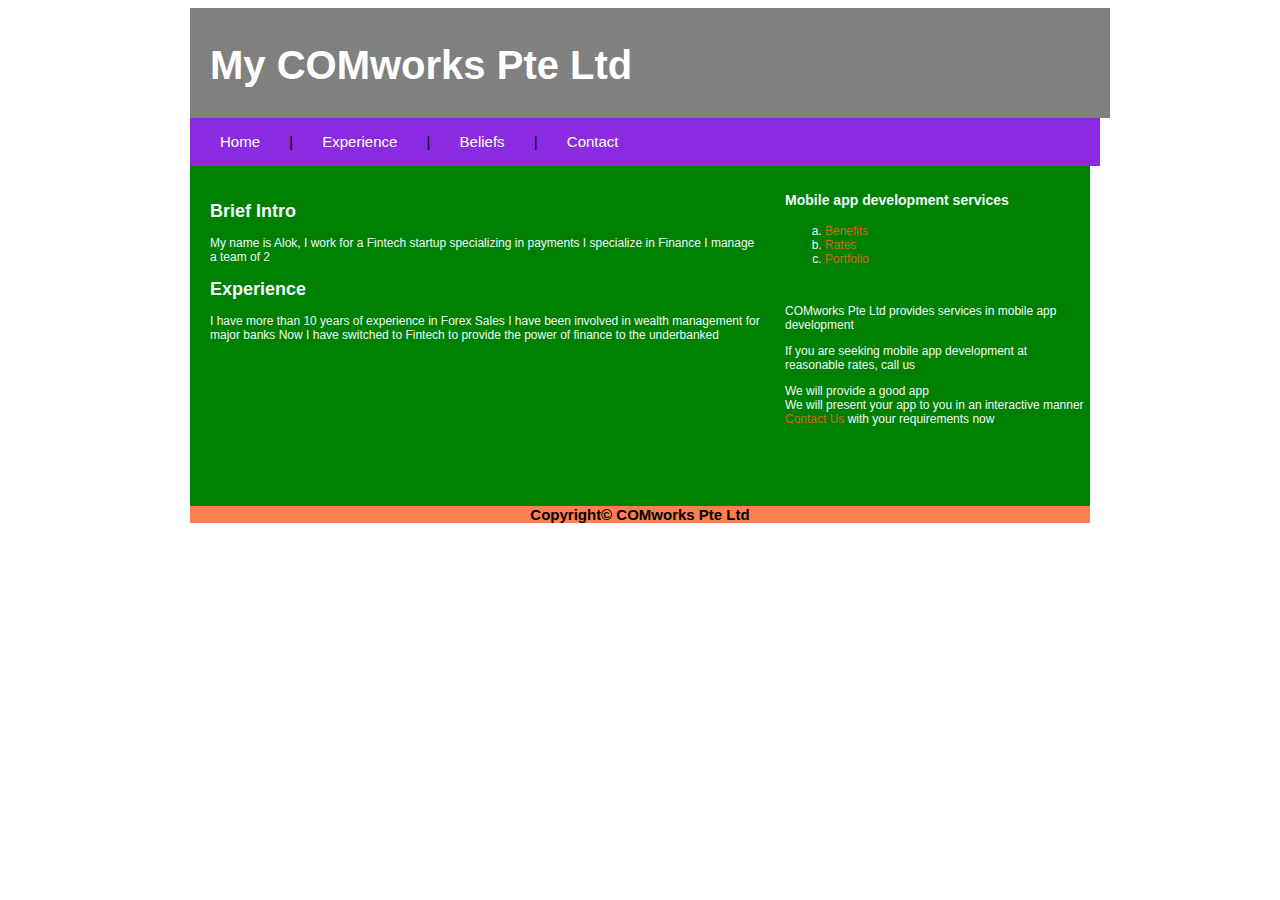
<file: index.html>
<!DOCTYPE html>
<html lang="en">
    <head>
        <meta charset="utf-8">
        <title>My First HTML web page</title>

        <link rel="stylesheet" href="./css/style01.css" >
    </head>
    <body>
        <div id="wrapper">
            <header>
                <h1>My COMworks Pte Ltd</h1>
            </header>
            <nav>
                <a href="#">Home</a> &nbsp;&nbsp;&nbsp;&nbsp;&nbsp; | &nbsp;&nbsp;&nbsp;&nbsp;&nbsp;
                <a href="#">Experience</a> &nbsp;&nbsp;&nbsp;&nbsp;&nbsp; | &nbsp;&nbsp;&nbsp;&nbsp;&nbsp;
                <a href="#">Beliefs</a> &nbsp;&nbsp;&nbsp;&nbsp;&nbsp; | &nbsp;&nbsp;&nbsp;&nbsp;&nbsp;
                <a href="contact.html">Contact</a>
            </nav>

            <article>
                <section>
                    <h2>Brief Intro</h2>
                    <p>
                        My name is Alok, I work for a Fintech startup specializing in payments
                        I specialize in Finance
                        I manage a team of 2 
                    </p>     
                </section>
                  
                <section>
                    <h2>Experience</h2>
                    <p>
                        I have more than 10 years of experience in Forex Sales
                        I have been involved in wealth management for major banks
                        Now I have switched to Fintech to provide the power of finance to the underbanked
                    </p>   
                </section>
            </article>

            <aside>
                <h3>Mobile app development services</h3>
                <ol type="a">
                    <li><a href="#">Benefits</a></li>
                    <li><a href="#">Rates</a></li>
                    <li><a href="#">Portfolio</a></li>
                </ol>
                <br>
                <p>
                    COMworks Pte Ltd provides services in mobile app development
                </p>

                <p>
                    If you are seeking mobile app development at reasonable rates, call us
                </p>

                <p>
                    We will provide a good app <br> 
                    We will present your app to you in an interactive manner <br>
                    <a href="#">Contact Us</a> with your requirements now
                </p>
            </aside>

            <footer>
                Copyright&copy; COMworks Pte Ltd
            </footer>
        </div>
    </body>
</html>
</file>
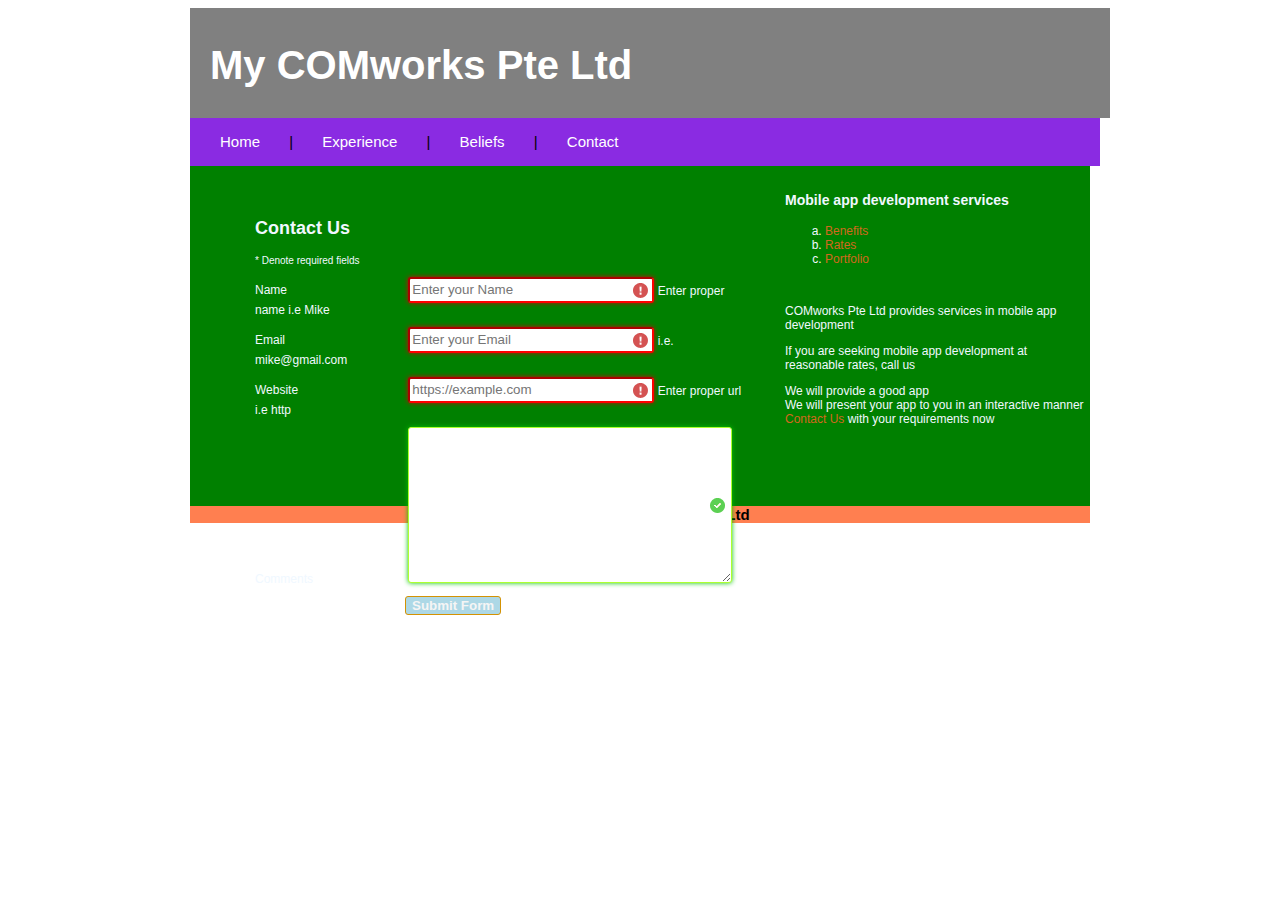
<file: contact.html>
<!DOCTYPE html>
<html lang="en">
    <head>
        <meta charset="utf-8">
        <title>My First HTML web page</title>

        <link rel="stylesheet" href="./css/style01.css" >
    </head>
    <body>
        <div id="wrapper">
            <header>
                <h1>My COMworks Pte Ltd</h1>
            </header>
            <nav>
                <a href="#">Home</a> &nbsp;&nbsp;&nbsp;&nbsp;&nbsp; | &nbsp;&nbsp;&nbsp;&nbsp;&nbsp;
                <a href="#">Experience</a> &nbsp;&nbsp;&nbsp;&nbsp;&nbsp; | &nbsp;&nbsp;&nbsp;&nbsp;&nbsp;
                <a href="#">Beliefs</a> &nbsp;&nbsp;&nbsp;&nbsp;&nbsp; | &nbsp;&nbsp;&nbsp;&nbsp;&nbsp;
                <a href="#">Contact</a>
            </nav>

            <article>
            <section>
            <form class ="contact_form" action="#" method="post" name="contact_form">
                <ul>
                    <li>
                        <h2>Contact Us </h2>
                        <span class="required_notificaton">* Denote required fields</span>
                    </li>
                    <li>
                        <label for="name">Name</label>
                        <input type="text" placeholder="Enter your Name" required />
                        <span class="form-hint">Enter proper name i.e Mike</span>
                    </li>
                    <li>
                            <label for="email">Email</label>
                            <input type="text" placeholder="Enter your Email" required />
                            <span class="form hint">i.e. mike@gmail.com</span>
                    </li>
                    <li>
                            <label for="url">Website</label>
                            <input type="url" placeholder="https://example.com" required pattern="(http:|https)://.+" />
                            <span class="form-hint">Enter proper url i.e http</span>
                    </li>
                    <li>
                        <label for="comments">Comments</label>
                        <textarea name="message" cols="50" rows="10"></textarea>
                    </li>
                    <li>
                        <button class="submit" type="submit">Submit Form</button>
                    </li>
                </ul>
            </form>         
        
            </section>
           
            </article>

            <aside>
                <h3>Mobile app development services</h3>
                <ol type="a">
                    <li><a href="#">Benefits</a></li>
                    <li><a href="#">Rates</a></li>
                    <li><a href="#">Portfolio</a></li>
                </ol>
                <br>
                <p>
                    COMworks Pte Ltd provides services in mobile app development
                </p>

                <p>
                    If you are seeking mobile app development at reasonable rates, call us
                </p>

                <p>
                    We will provide a good app <br> 
                    We will present your app to you in an interactive manner <br>
                    <a href="#">Contact Us</a> with your requirements now
                </p>
            </aside>

            <footer>
                Copyright&copy; COMworks Pte Ltd
            </footer>
        </div>
    </body>
</html>
</file>
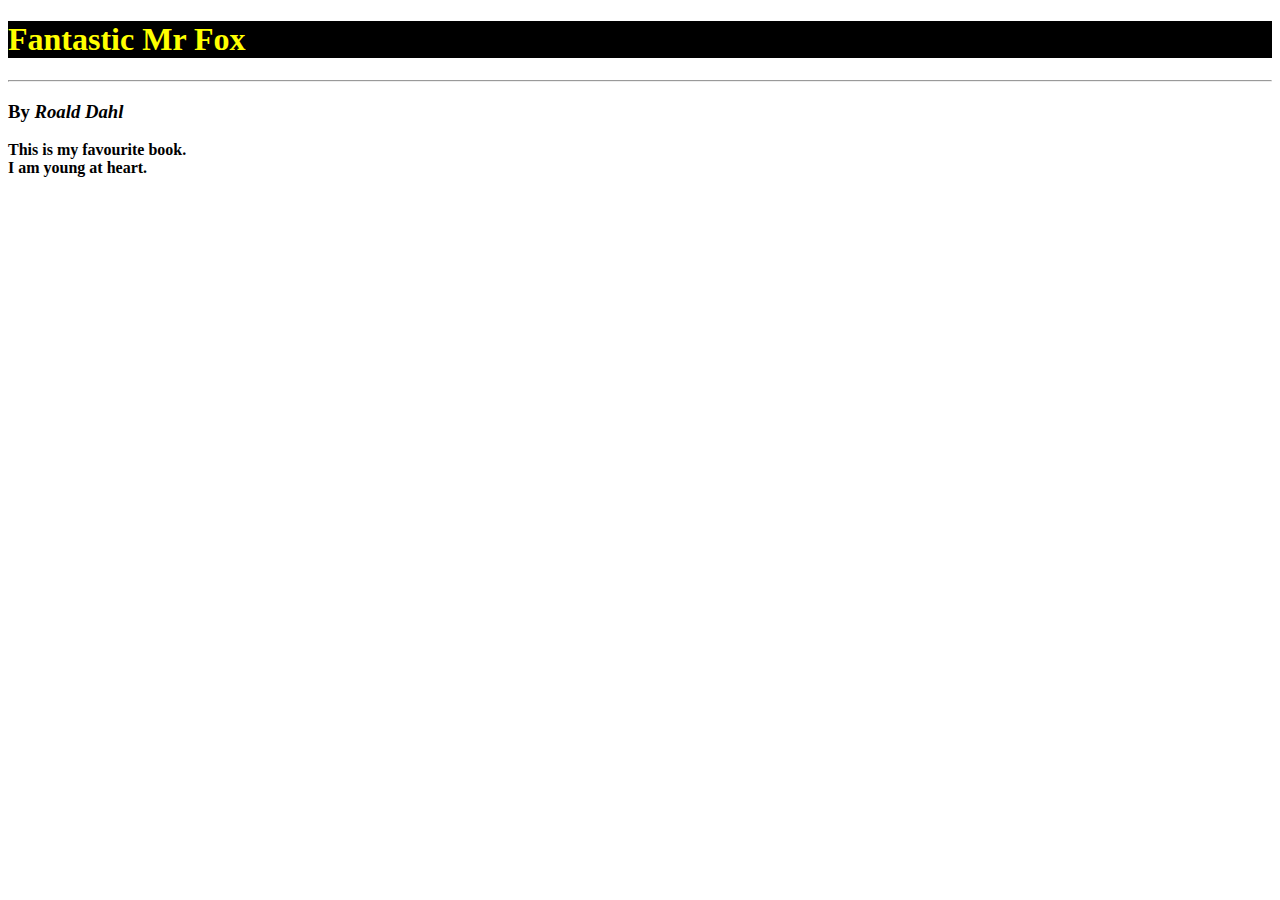
<file: home.html>
<!DOCTYPE html>
<html>
    <head>

        <!--
        -->
        <title>My First HTML page</title>
        <link rel="stylesheet" href="./css/style.css">
    </head>
    <body>
        <h1>Fantastic Mr Fox</h1>
        <hr>
        <p>
            <h3>By <em>Roald Dahl</em></h3>
        </p>
        <p class="nice">
            This is my favourite book.<br> I am young at heart.
        </p>
    </body>
</html>
</file>
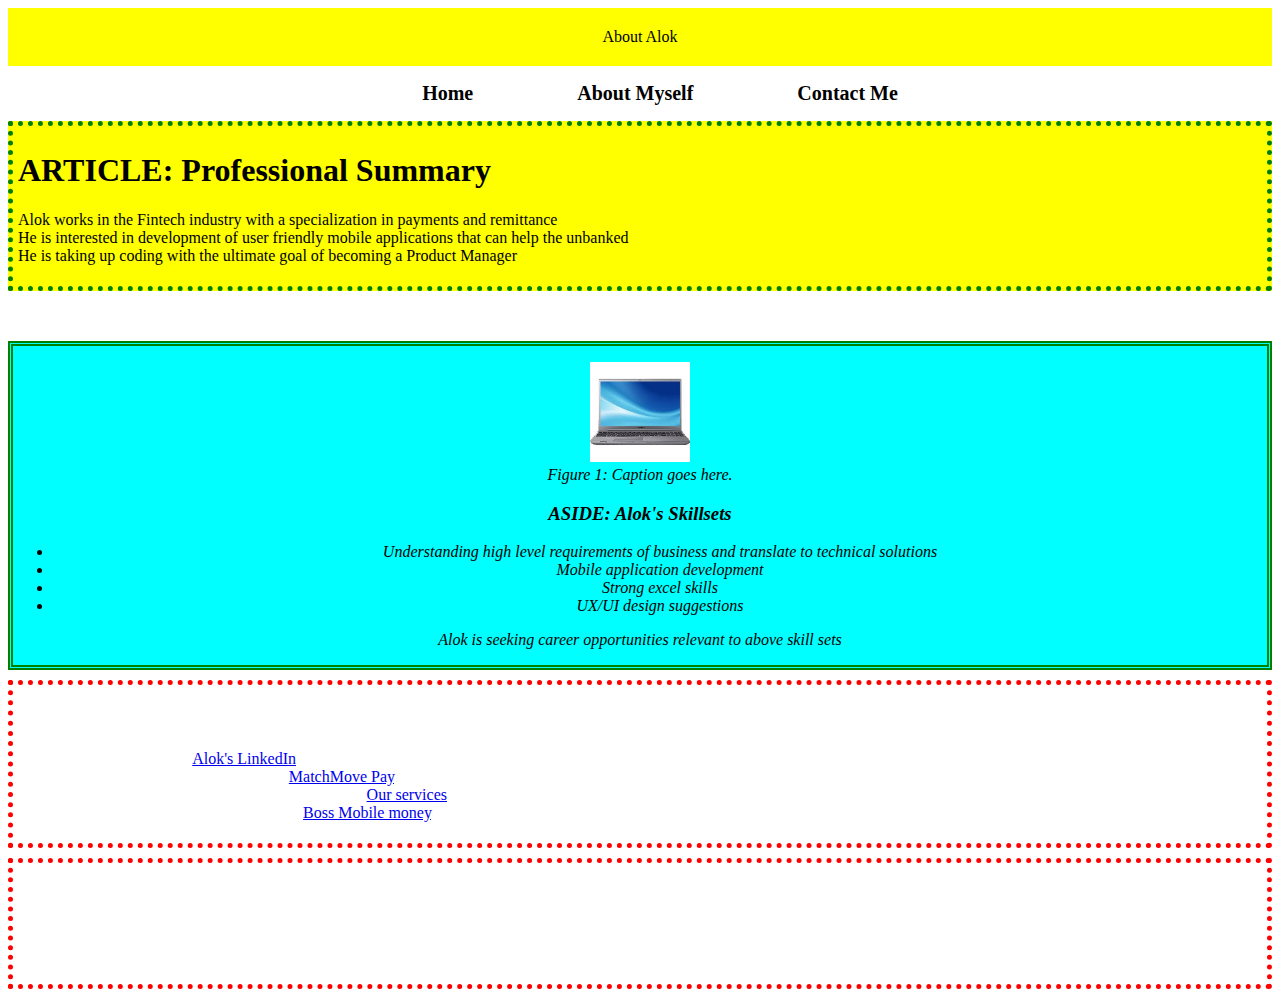
<file: sample01 (1).html>
<!doctype html>

<html>
    <head>
    
        <title>Alok's simple HTML layout</title>
        <link rel="stylesheet" href="./css/stylesheet.css">

    </head>
    <body>

        <header> <!-- this itself, is a div tag!-->
            About Alok
        </header>
        <nav>
            <ul>
                <li>
                    <a href="#">Home</a>
                </li>
                <li>
                    <a href="#">About Myself</a>
                </li>
                <li>
                    <a href="#">Contact Me</a>
                </li>
            </ul>
        </nav>
        <article>
            <H1>ARTICLE: Professional Summary</H1>
            <p>
                Alok works in the Fintech industry with a specialization in payments and remittance<br>
                He is interested in development of user friendly mobile applications that can help the unbanked<br>
                He is taking up coding with the ultimate goal of becoming a Product Manager
            </p>
        </article>
        <aside>
            <figure>
                <img src='./images/laptop.jpg' height="100px" width="100px">
                <figcaption>Figure 1: Caption goes here.</figcaption>
            </figure>
            <H3>ASIDE: Alok's Skillsets</H3>
            <p>
                <ul>
                    <li>Understanding high level requirements of business and translate to technical solutions</li>
                    <li>Mobile application development</li>
                    <li>Strong excel skills</li>
                    <li>UX/UI design suggestions</li>
                </ul>
                    Alok is seeking career opportunities relevant to above skill sets
            </p>
        </aside>
        <section>
            <h3>SECTION 1: Alok Portfolio Links</h3>
            <ul>
                <li>Alok Resume, click: <a href="https://www.linkedin.com/in/alok-toppo-1b208934/", target="_blank">Alok's LinkedIn</a></li>
                <li>Alok's current company and profile <a href="https://drive.google.com/file/d/0B6LwOMaeGi6LdERDR2IyNTBXdkE/view", target="_blank">MatchMove Pay</a>.</li>
                <li>Alok's sample of company services video, click <a href="https://www.youtube.com/watch?v=5wNH5O4pOzo&feature=youtu.be", target="_blank">Our services</a>.</li>
                <li>Alok's sample of his mobile app click <a href="https://www.bossmobilemoney.com/", target="_blank">Boss Mobile money</a>.</li>
            </ul>
        </section>
        <section>
            <H3>SECTION 2: Alok's Education Qualifications</H3>
            <ul>
                <li>Bachelors in Commerce.</li>
                <li>Masters in International Business.</li>
            </ul>
        </section>
        <footer>

        </footer>
    </body>

</html>
</file>
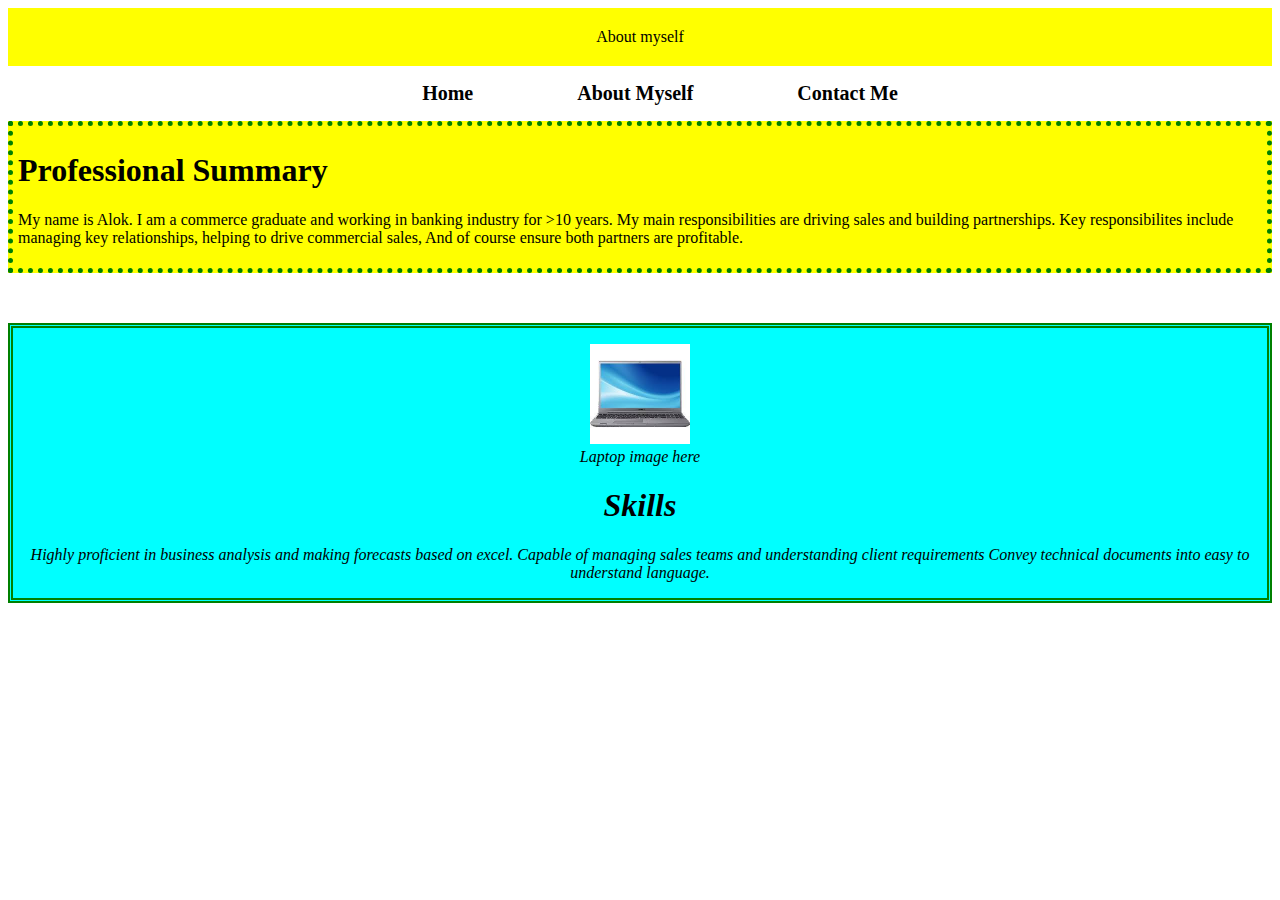
<file: sample01.html>
<!DOCTYPE html>
<html>
    <head>
        <title>My simple HTML5 layout1</title>
        <link rel="stylesheet" href="./css/stylesheet.css">
    </head>

    <body>
        <header>
            About myself
        </header>

        <nav>
            <ul>
                <li>
                    <a href="#">Home</a>
                </li>
                <li>
                        <a href="#">About Myself</a>
                </li>
                <li>
                        <a href="#">Contact Me</a>
                </li>
            </ul>
        </nav>
        
        <article>
            <h1>Professional Summary</h1>
            <P> My name is Alok. I am a commerce graduate and working in banking industry for >10 years. 
                My main responsibilities are driving sales and building partnerships.
                Key responsibilites include managing key relationships, helping to drive commercial sales,
                And of course ensure both partners are profitable.
            </p>
        </article>

        <aside>
            <figure>
                <img src='./images/laptop.jpg' height="100px" width="100px">
                <figcaption> Laptop image here</figcaption>
            </figure>
            <h1>Skills</h1>
            <p>
                Highly proficient in business analysis and making forecasts based on excel.
                Capable of managing sales teams and understanding client requirements 
                Convey technical documents into easy to understand language.
            </p>
        </aside>

        <footer>

        </footer>
    </body>
</html>
</file>
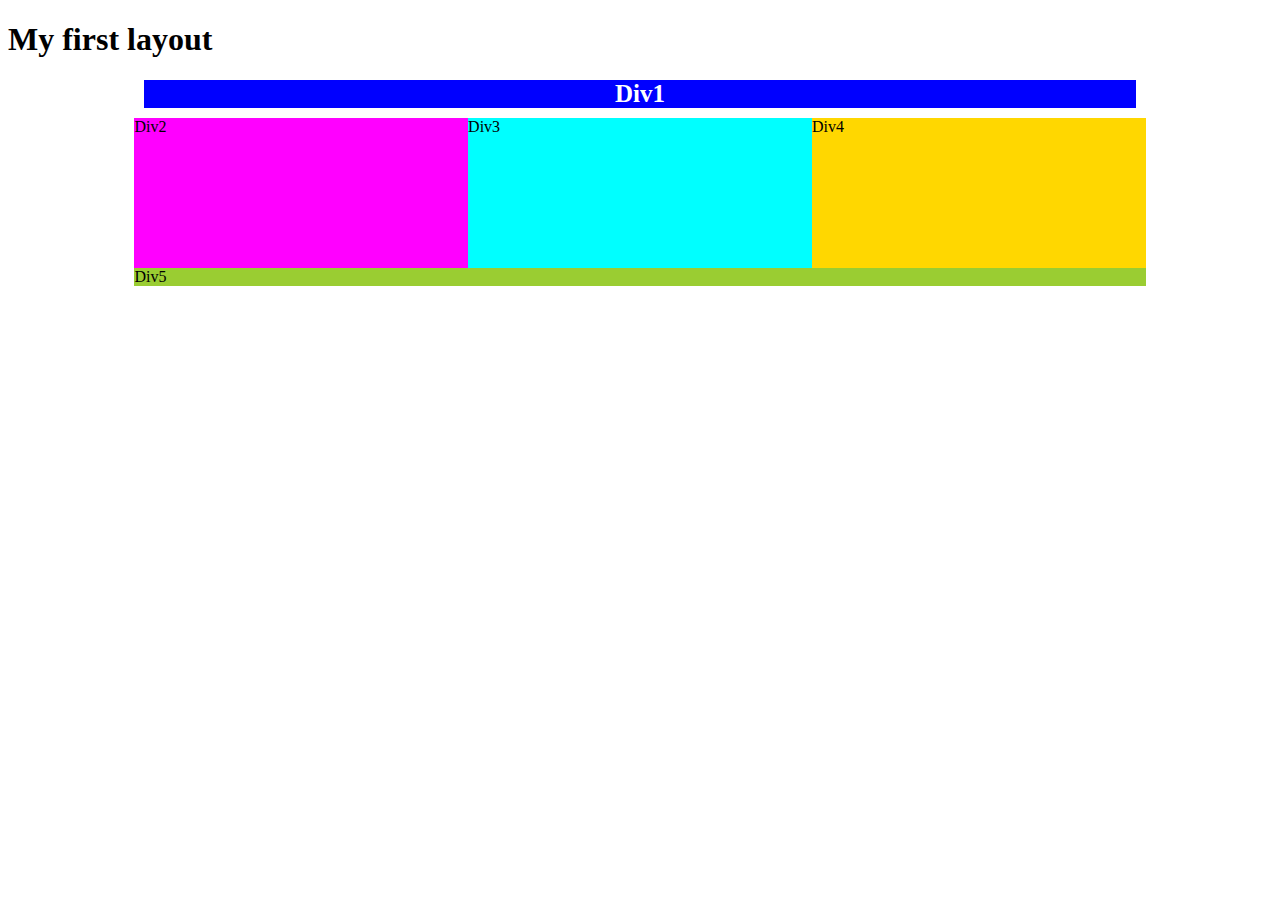
<file: sample02.html>
<!doctype html>
<html>
    <head>
        <link rel="stylesheet" href="./css/sample02.css">
    </head>

    <body>
        <h1>My first layout</h1>
        <div id="container">
            <div id="div1">Div1</div>
            <div id="div2">Div2</div>
            <div id="div3">Div3</div>
            <div id="div4">Div4</div>
            <div id="div5">Div5</div>
        </div>
    </body>
</html>
</file>
<file: css/style01.css>
#wrapper {
    background-color: grey;
    float: inherit;
    width: 900px;
    position: relative;
    margin: 0 auto 0 auto;
}

header {
    float: left;
    width: 880px;
    height: 70px;
    background-color:grey;
    color: white;
    font-size: 20px;
    font-family: Arial, Helvetica, sans-serif;
    padding: 20px;
}

h1, h2, h3 {
    font-family: Arial, Helvetica, sans-serif;
    line-height: 20px;
}

nav {
    float: left;
    width: 880px;
    height: 30px;
    background-color: blueviolet;
    font-family: Arial, Helvetica, sans-serif;
    font-size: 15px;
    padding: 15px 0px 3px 30px;

}

nav a {
    color: white;   
    text-decoration: none;
}

nav a:hover {
    color: gold;   
    text-decoration: underline;
}

a {
    color: chocolate;
    text-decoration: none;
}

a:hover {

}
article {
    float: left;
    width: 550px;
    height: 300px;
    background-color: green;
    font-family: Arial, Helvetica, sans-serif;
    font-style: normal;
    font-size: 12px;
    color: aliceblue;
    padding: 20px 20px 20px 20px;
    
}

section {

}

aside {
    float: left;
    width: 300px;
    height:320px;
    background-color: green;
    font-family: Arial, Helvetica, sans-serif;
    font-style: normal;
    font-size: 12px;
    color: aliceblue;
    padding: 10px 5px 10px 5px;
}

footer {
   background-color: coral;
   text-align: center;
   font-family: Arial, Helvetica, sans-serif;
   font-weight: bold;
   font-size: 15px;
}

/* contact form */

.contact_form h2, .contact_form label, {
font-family: Arial, Helvetica, sans-serif;
font-weight: bold;
}

.contact_form ul {
    list-style-type: none;
    list-style-position: outside;
}

.contact_form li {
    padding: 5px;
    border-bottom: 1px silver;
    position: relative;
}

.required_notificaton, .form hint {
    font-size: 10px;
}

*:focus {
    outline:none;
}

.contact_form label {
    width: 150px;
    display: inline-block;
}

.contact_form input {
    width:  220px;
    height:20px;
}

.contact_form textarea {
    width: 300px;
}

.contact_form button {
    margin-left: 150px;
}

.contact_form input, .contact_form textarea {
    border: 1px solid grey
    box-shadow: 0px 0px 3 px gold, 0px 10px 15px gold inset;
    border-radius: 3px;
    padding-right: 20px;
    -moz-transition: padding .2s;
    -webkit-transition: padding .2s;
    -o-transition: padding .2s;
    transition: padding .2s;
}

.contact_form input:focus, .contact_form textarea:focus {
    background:#ffffff;
    border: 1px solid #555;
    box-shadow: 0px 0px 3px #aaa;
    padding-right: 70px;
}

.contact_form input:required, .contact_form textarea:required {
    background: #fff url('../images/red_asterisk.png') no-repeat 98% center;
}

.contact_form input:valid, .contact_form textarea:valid {
    background: #fff url('../images/valid.png') no-repeat 98% center;
    box-shadow: 0 0 5px rgb(6, 197, 6);
    border-color: greenyellow;
}

.contact_form input:invalid, .contact_form textarea:invalid {
    background: #fff url('../images/invalid.png') no-repeat 98% center;
    box-shadow: 0 0 5px rgb(206, 6, 6);
    border-color: red;
}

button.submit {
    background-color: lightblue;
    border-radius: 3px;
    -webkit-border-radius: 3px;
    -moz-border-radius: 3px;
    border: 1px solid #d49203;
    color: whitesmoke;
    font-weight: bold;
}

button.submit:hover {
    cursor: pointer;
}

button.submit:active {
    background-color: rgb(190, 173, 230);
    border-radius: 3px;
    -webkit-border-radius: 3px;
    -moz-border-radius: 3px;
    border: 1px solid #af0c79;
    color: rgb(187, 11, 134);
    font-weight: bold;
}

.form_hint {
    background: rgb(119, 6, 211);
    border-radius:3px 3px 3px 3px;
    color: rgb(47, 0, 255);
    margin-left: 4px;
    padding: 1px 2px;
    position: absolute;
    display: inline;
}
</file>
<file: css/style.css>
h1 {
    background-color: #000000;
    color: yellow ;
}

p {
    background: green;
}

.nice {
    background: white;
    font-weight: bold;
}
</file>
<file: css/stylesheet.css>
header {
padding: 20px;
text-align: center;
background: yellow;
}

nav {
text-align: center;
background: cyan blue;
}

nav ul {
list-style-type: none;
}

nav ul li {
    display: inline-block; /*this will enable all the text to stay in one place*/
    padding-left: 50px;
    padding-right: 50px;
    font-weight: bold;
    font-size: 20px
}

nav ul li a {
    color:black;
    text-decoration: none;
}

article {
padding: 5px;
border:5px dotted green;
background: yellow; /*background can enable you to set images*/
}

aside {
margin-top:50px;
background-color: aqua;
text-align: center;
font-style: italic;
border:5px double green;
}

section {
padding:5px;
margin-top: 10px;
border: 5px dotted red;
background: light coral;
color:white /*change the font to white*/
}

footer {
    
}
</file>
<file: css/sample02.css>
#container {
    width: 80%;
    margin:20px auto;
    background=yellow;
}

#div1 {
    background-color: blue;
    color: white;
    text-align: center;
    font-weight: bold;
    font-size: 25px;
    margin: 0px 10px 10px 10px;
}

#div2 {
    float: left;
    width: 33%;
    height: 150px;
    background-color:fuchsia;   
}

#div3 {
    float:left;
    width: 33%;
    height: 150px;
    padding-right:1%;
    background-color: cyan;
}

#div4 {
    float:left;
    width:33%;
    height:150px;
    background-color:gold;
}

#div5 {
    float: left;
    width: 100%;
    background-color:yellowgreen;
}
</file>
